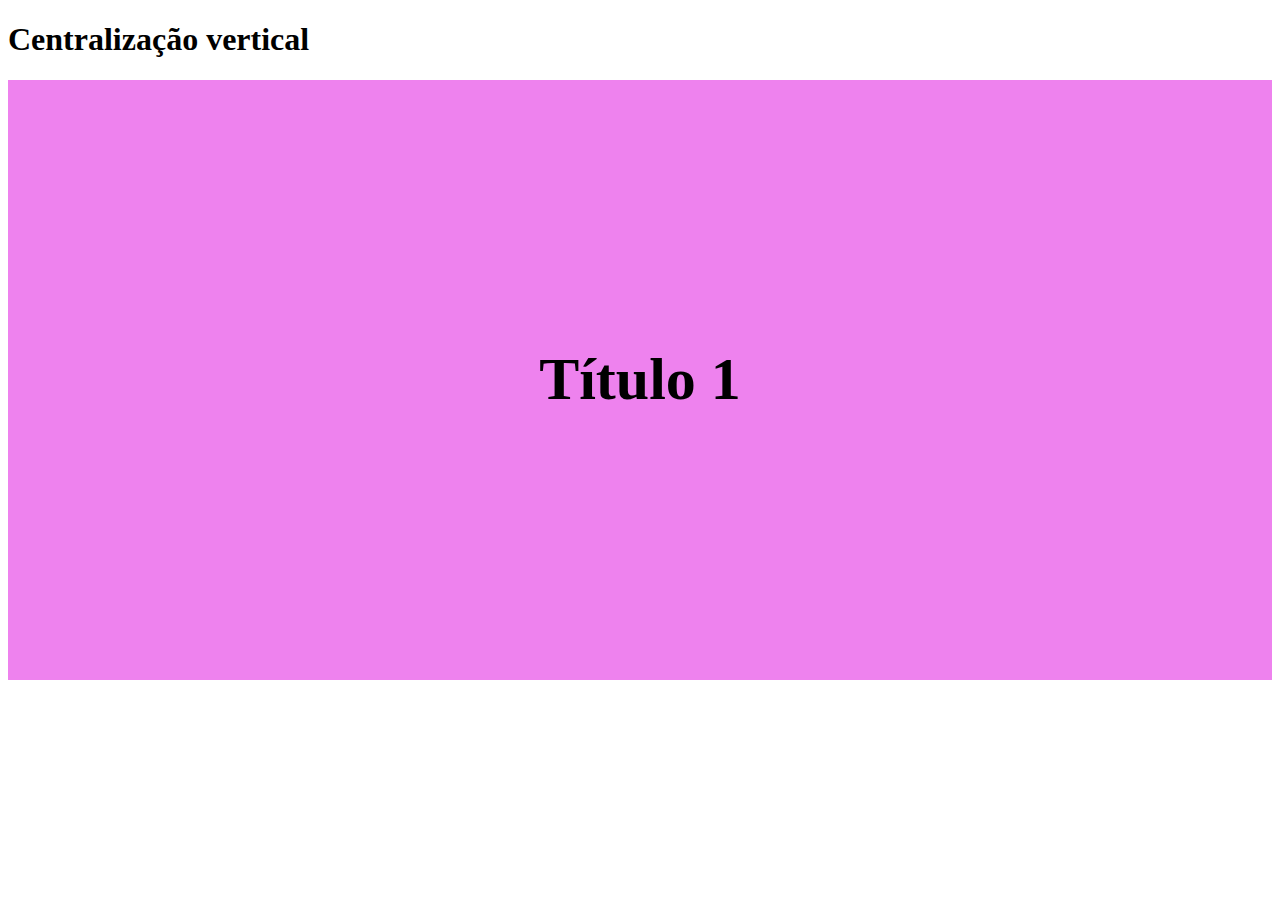
<file: index.html>
<!DOCTYPE html>
<html lang="en">
<head>
    <meta charset="UTF-8">
    <meta name="viewport" content="width=device-width, initial-scale=1.0">
    <link rel="stylesheet" href="./src/css/style.css">
    <title>Centralização vertical</title>
</head>
<body>
    <section>
        <h1>Centralização vertical</h1>

        <div class="flex painel">
            <h2>Título 1</h2>
        </div>
    </section>
</body>
</html>
</file>
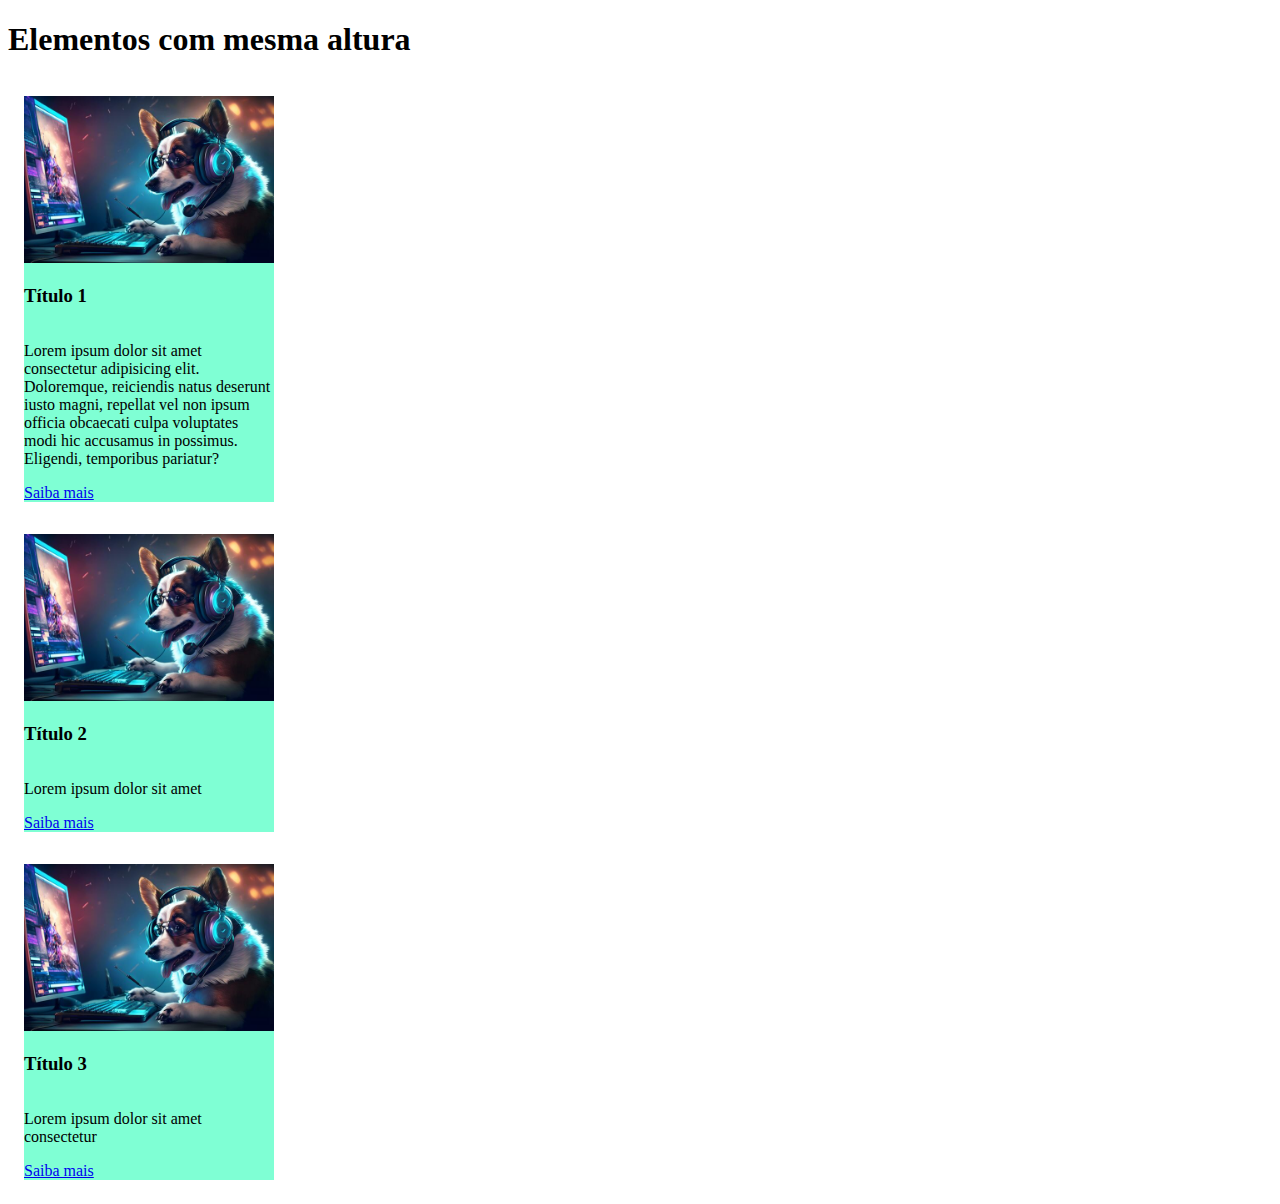
<file: altura-igual.html>
<!DOCTYPE html>
<html lang="en">
<head>
    <meta charset="UTF-8">
    <meta name="viewport" content="width=device-width, initial-scale=1.0">
    <link rel="stylesheet" href="./src/css/altura-igual.css">
    <title>Elementos com mesma altura</title>

    <!-- utilizando o float
    <style>
        .coluna{
            float: left;
            width: 200px;
        }

        img{
            max-width: 100%;
        }
    </style> -->
</head>
<body>
    <section>
        <h1>Elementos com mesma altura</h1>
        <div class="flex">
            <div class="coluna">
                <a href="#">
                    <img src="./src/images/cao gamer.jpg" width="" height="" alt="Imagem">
                </a>

                <h3>Título 1</h3>
                <p>Lorem ipsum dolor sit amet consectetur adipisicing elit. 
                    Doloremque, reiciendis natus deserunt iusto magni, 
                    repellat vel non ipsum officia obcaecati culpa 
                    voluptates modi hic accusamus in possimus. Eligendi, 
                    temporibus pariatur?</p>

                <a class="botao" href="#">Saiba mais</a>
            </div>
        </div>

        <div class="flex">
            <div class="coluna">
                <a href="#">
                    <img src="./src/images/cao gamer.jpg" width="" height="" alt="Imagem">
                </a>

                <h3>Título 2</h3>
                <p>Lorem ipsum dolor sit amet</p>

                <a class="botao" href="#">Saiba mais</a>
            </div>
        </div>

        <div class="flex">
            <div class="coluna">
                <a href="#">
                    <img src="./src/images/cao gamer.jpg" width="" height="" alt="Imagem">
                </a>

                <h3>Título 3</h3>
                <p>Lorem ipsum dolor sit amet consectetur</p>

                <a class="botao" href="#">Saiba mais</a>
            </div>
        </div>
    </section>
</body>
</html>
</file>
<file: src/css/style.css>
.flex{
    background-color: violet;
    width: 100%;
    height: 600px;
    display: flex;
    justify-content: center;
    align-items: center;
}

.flex h2{
    font-size: 60px;
}
</file>
<file: src/css/altura-igual.css>
.flex{
    display: flex;
    width: 960px;
    max-width: 100%;
    flex-wrap: wrap;
}

.flex img{
    max-width: 100%;
}

.coluna{
    background-color: aquamarine;
    display: flex;
    flex-direction: column;
    margin: 1em;
    width: 250px;
}

.botao{
    align-self: flex-start;
    margin-top: auto;
}
</file>
